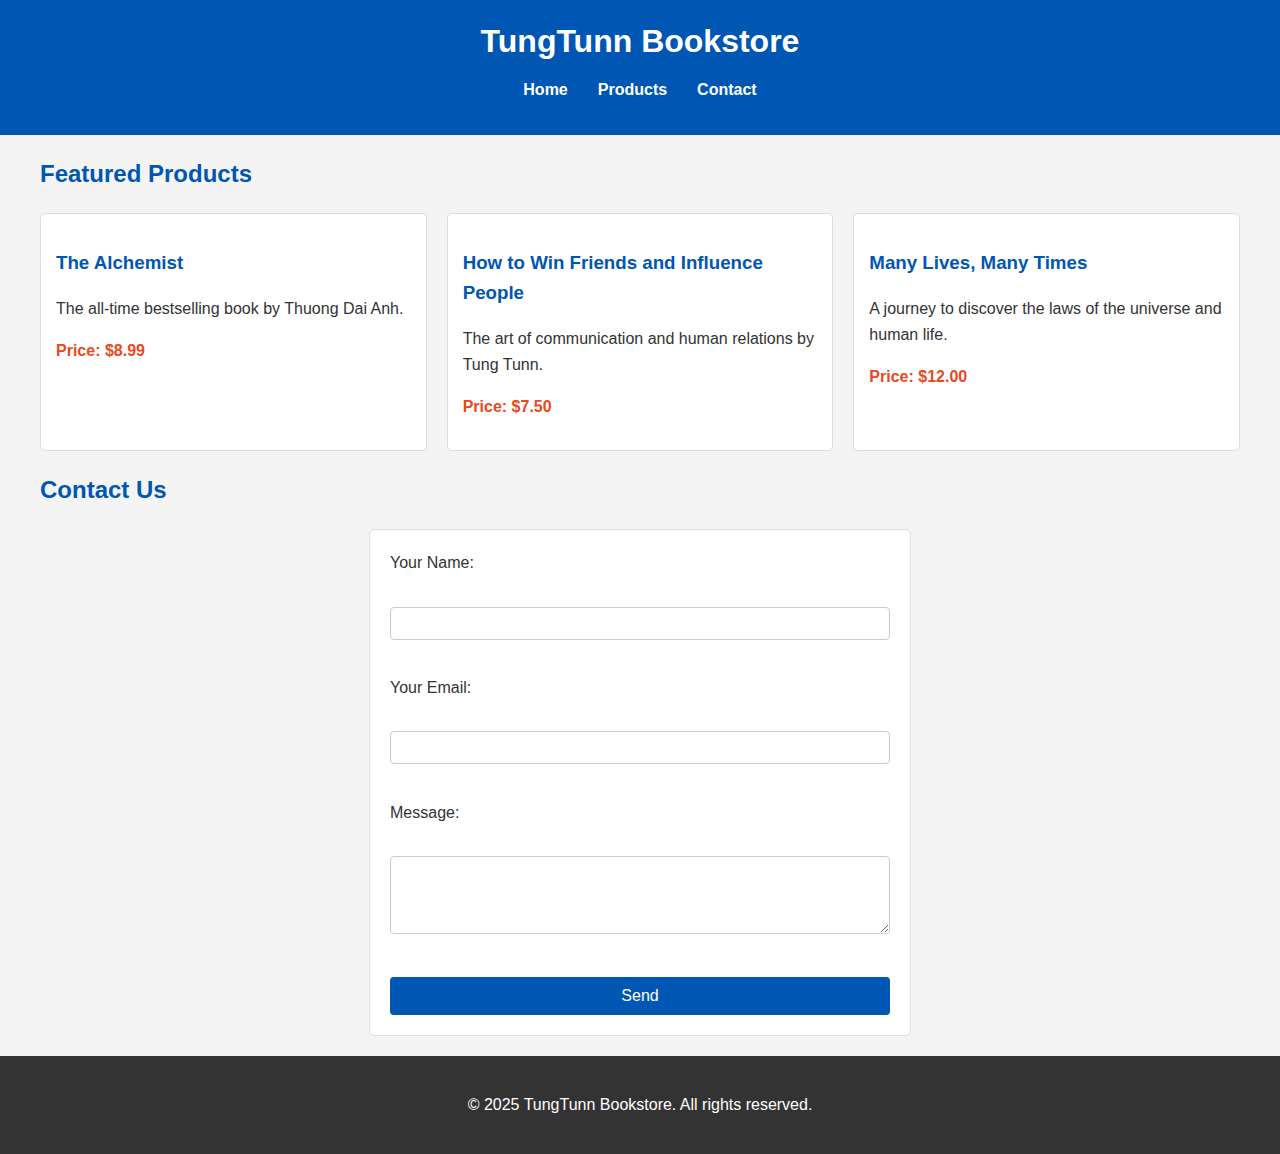
<file: BT2/index.html>
<!DOCTYPE html>
<html lang="en">
    <head>
        <meta charset="UTF-8" />
        <meta name="viewport" content="width=device-width, initial-scale=1.0" />
        <link rel="stylesheet" href="style.css" />
        <title>TungTunn Bookstore</title>
    </head>
    <body>
        <header>
            <h1>TungTunn Bookstore</h1>
            <nav>
                <ul>
                    <li><a href="#">Home</a></li>
                    <li><a href="#">Products</a></li>
                    <li><a href="#">Contact</a></li>
                </ul>
            </nav>
        </header>

        <main>
            <section id="products">
                <h2>Featured Products</h2>

                <div id="product-list">
                    <article class="product-item">
                        <h3>The Alchemist</h3>
                        <p>The all-time bestselling book by Thuong Dai Anh.</p>
                        <p class="price">Price: $8.99</p>
                    </article>

                    <article class="product-item">
                        <h3>How to Win Friends and Influence People</h3>
                        <p>The art of communication and human relations by Tung Tunn.</p>
                        <p class="price">Price: $7.50</p>
                    </article>

                    <article class="product-item">
                        <h3>Many Lives, Many Times</h3>
                        <p>A journey to discover the laws of the universe and human life.</p>
                        <p class="price">Price: $12.00</p>
                    </article>
                </div>
            </section>

            <section id="contact-section">
                <h2>Contact Us</h2>
                <form>
                    <label for="name">Your Name:</label><br />
                    <input type="text" id="name" name="name" required /><br /><br />

                    <label for="email">Your Email:</label><br />
                    <input type="email" id="email" name="email" required /><br /><br />

                    <label for="message">Message:</label><br />
                    <textarea id="message" name="message" rows="4"></textarea><br /><br />

                    <button type="submit">Send</button>
                </form>
            </section>
        </main>

        <footer>
            <p>&copy; 2025 TungTunn Bookstore. All rights reserved.</p>
        </footer>
    </body>
</html>
</file>
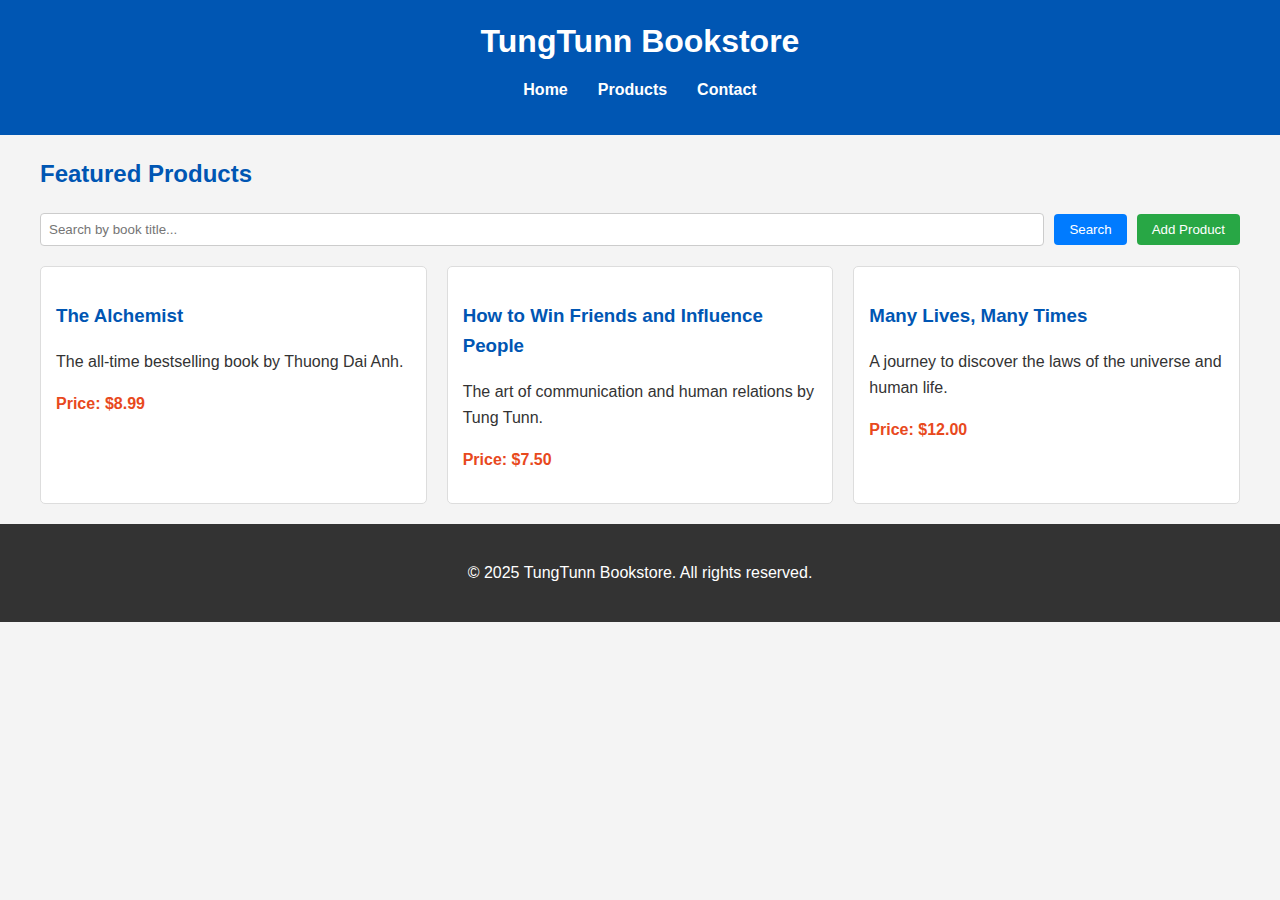
<file: BT3/index.html>
<!DOCTYPE html>
<html lang="en">
    <head>
        <meta charset="UTF-8" />
        <meta name="viewport" content="width=device-width, initial-scale=1.0" />
        <title>TungTunn Bookstore</title>
        <link rel="stylesheet" href="style.css" />
    </head>
    <body>
        <header>
            <h1>TungTunn Bookstore</h1>
            <nav>
                <ul>
                    <li><a href="#">Home</a></li>
                    <li><a href="#">Products</a></li>
                    <li><a href="#">Contact</a></li>
                </ul>
            </nav>
        </header>

        <main>
            <section id="products">
                <h2>Featured Products</h2>

                <div id="controls">
                    <input type="text" id="searchInput" placeholder="Search by book title..." />
                    <button id="searchBtn">Search</button>
                    <button id="addProductBtn">Add Product</button>
                </div>

                <div id="product-list">
                    <article class="product-item">
                        <h3>The Alchemist</h3>
                        <p>The all-time bestselling book by Thuong Dai Anh.</p>
                        <p class="price">Price: $8.99</p>
                    </article>
                    <article class="product-item">
                        <h3>How to Win Friends and Influence People</h3>
                        <p>The art of communication and human relations by Tung Tunn.</p>
                        <p class="price">Price: $7.50</p>
                    </article>
                    <article class="product-item">
                        <h3>Many Lives, Many Times</h3>
                        <p>A journey to discover the laws of the universe and human life.</p>
                        <p class="price">Price: $12.00</p>
                    </article>
                </div>
            </section>

            <section id="add-product-section">
                <form id="addProductForm" class="hidden">
                    <h3>Add a New Product</h3>
                    <label for="newName">Product Name:</label>
                    <input type="text" id="newName" required />
                    <label for="newDesc">Description:</label>
                    <textarea id="newDesc" rows="3"></textarea>
                    <label for="newPrice">Price:</label>
                    <input type="number" id="newPrice" required />
                    <button type="submit">Add</button>
                </form>
            </section>
        </main>

        <footer>
            <p>&copy; 2025 TungTunn Bookstore. All rights reserved.</p>
        </footer>

        <script src="script.js"></script>
    </body>
</html>
</file>
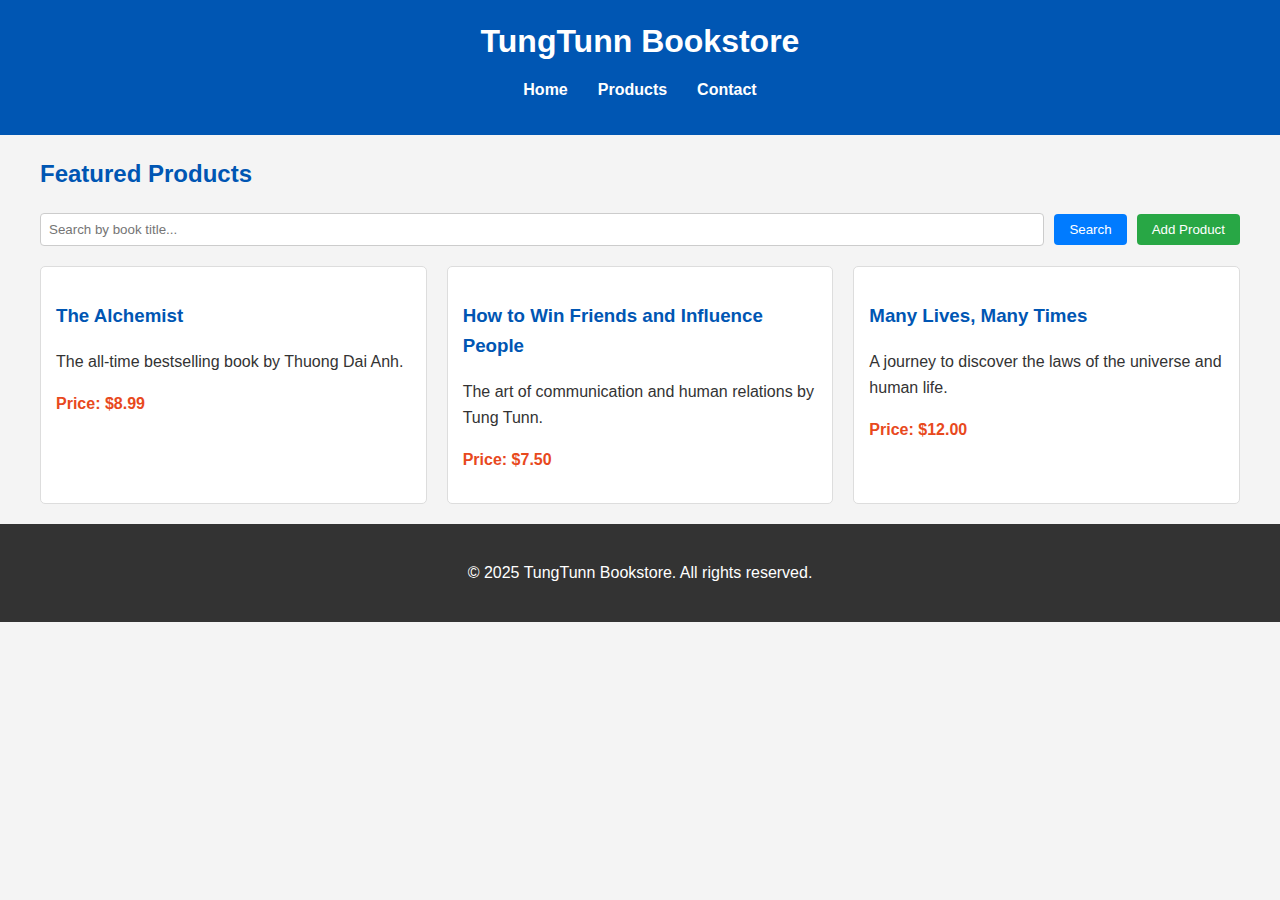
<file: BT4/index.html>
<!DOCTYPE html>
<html lang="en">
    <head>
        <meta charset="UTF-8" />
        <meta name="viewport" content="width=device-width, initial-scale=1.0" />
        <title>TungTunn Bookstore</title>
        <link rel="stylesheet" href="style.css" />
    </head>
    <body>
        <header>
            <h1>TungTunn Bookstore</h1>
            <nav>
                <ul>
                    <li><a href="#">Home</a></li>
                    <li><a href="#">Products</a></li>
                    <li><a href="#">Contact</a></li>
                </ul>
            </nav>
        </header>

        <main>
            <section id="products">
                <h2>Featured Products</h2>
                <div id="controls">
                    <input type="text" id="searchInput" placeholder="Search by book title..." />
                    <button id="searchBtn">Search</button>
                    <button id="addProductBtn">Add Product</button>
                </div>
                <div id="product-list">
                    <article class="product-item">
                        <h3>The Alchemist</h3>
                        <p>The all-time bestselling book by Thuong Dai Anh.</p>
                        <p class="price">Price: $8.99</p>
                    </article>
                    <article class="product-item">
                        <h3>How to Win Friends and Influence People</h3>
                        <p>The art of communication and human relations by Tung Tunn.</p>
                        <p class="price">Price: $7.50</p>
                    </article>
                    <article class="product-item">
                        <h3>Many Lives, Many Times</h3>
                        <p>A journey to discover the laws of the universe and human life.</p>
                        <p class="price">Price: $12.00</p>
                    </article>
                </div>
            </section>

            <section id="add-product-section">
                <form id="addProductForm" class="hidden">
                    <h3>Add a New Product</h3>

                    <label for="newName">Product Name:</label>
                    <input type="text" id="newName" required />

                    <label for="newDesc">Description:</label>
                    <textarea id="newDesc" rows="3"></textarea>

                    <label for="newPrice">Price:</label>
                    <input type="number" id="newPrice" required />

                    <p id="errorMsg" style="color: red"></p>

                    <button type="submit">Add</button>
                    <button type="button" id="cancelBtn">Cancel</button>
                </form>
            </section>
        </main>

        <footer>
            <p>&copy; 2025 TungTunn Bookstore. All rights reserved.</p>
        </footer>

        <script src="script.js"></script>
    </body>
</html>
</file>
<file: BT2/style.css>
/* --- General Styles --- */
/* These rules apply to the entire document */
body {
    font-family: Arial, sans-serif; /* Sets a clean, readable font */
    line-height: 1.6; /* Sets the space between lines of text */
    margin: 0;
    padding: 0;
    background-color: #f4f4f4; /* Light grey background color */
    color: #333; /* Dark grey text color for better readability */
}

main {
    max-width: 1200px; /* Limits the maximum width of the main content */
    margin: 20px auto; /* Centers the main content horizontally */
    padding: 0 20px; /* Adds some space on the left and right */
}

h1,
h2,
h3 {
    color: #0056b3; /* Sets a blue color for headings */
}

/* --- Header & Navigation --- */
header {
    background: #0056b3; /* Blue background for the header */
    color: #fff; /* White text color */
    padding: 1rem 0;
    text-align: center;
}

header h1 {
    color: #fff;
    margin: 0;
}

nav ul {
    padding: 0;
    list-style: none; /* Removes the default bullet points */
    display: flex; /* Arranges list items in a row */
    justify-content: center; /* Centers the navigation links */
    margin-top: 10px;
}

nav ul li {
    margin: 0 15px; /* Adds space between navigation links */
}

nav a {
    color: #fff;
    text-decoration: none; /* Removes the underline from links */
    font-weight: bold;
}

/* --- Product List --- */
#product-list {
    display: flex; /* Uses Flexbox to create a flexible layout */
    flex-wrap: wrap; /* Allows items to wrap to the next line on smaller screens */
    gap: 20px; /* Sets the space between product items */
}

.product-item {
    background: #fff;
    border: 1px solid #ddd; /* Light grey border */
    border-radius: 5px; /* Rounds the corners */
    padding: 15px;
    /* Each item will take up about 30% of the container's width, but can grow or shrink */
    flex: 1 1 30%;
    box-sizing: border-box; /* Ensures padding and border are included in the element's total width and height */
    min-width: 280px; /* Prevents items from becoming too narrow */
}

.product-item .price {
    font-weight: bold;
    color: #e8491d; /* Orange color for the price to make it stand out */
}

/* --- Form --- */
form {
    max-width: 500px;
    margin: 20px auto; /* Centers the form */
    padding: 20px;
    background: #fff;
    border: 1px solid #ddd;
    border-radius: 5px;
}

form label {
    display: block; /* Makes each label appear on its own line */
    margin-bottom: 5px;
}

form input[type="text"],
form input[type="email"],
form input[type="number"],
form textarea {
    width: 100%; /* Makes form fields take up the full width of the form */
    padding: 8px;
    margin-bottom: 10px;
    border-radius: 4px;
    border: 1px solid #ccc;
    box-sizing: border-box;
}

form button {
    display: block;
    width: 100%;
    padding: 10px;
    border: none;
    background: #0056b3;
    color: #fff;
    border-radius: 4px;
    cursor: pointer;
    font-size: 16px;
}

form button:hover {
    background: #004494; /* Darkens the button on hover */
}

/* --- Controls Section (Search and Add Button) --- */
#controls {
    margin-bottom: 20px;
    display: flex;
    gap: 10px;
    align-items: center;
}

#searchInput {
    flex-grow: 1; /* Allows the search input to take up available space */
    padding: 8px;
    border: 1px solid #ccc;
    border-radius: 4px;
}

#controls button {
    padding: 8px 15px;
    border: none;
    color: white;
    cursor: pointer;
    border-radius: 4px;
}

#controls #searchBtn {
    background-color: #007bff;
}
#controls #addProductBtn {
    background-color: #28a745;
}

/* --- Footer --- */
footer {
    text-align: center;
    padding: 20px;
    margin-top: 20px;
    background: #333;
    color: #fff;
}

/* --- Helper and Utility Classes --- */
.hidden {
    display: none; /* A utility class to hide elements */
}

#addProductForm button[type="button"] {
    background-color: #6c757d; /* Grey color for the cancel button */
    margin-top: 5px;
}

#addProductForm button[type="button"]:hover {
    background-color: #5a6268;
}

/* --- Responsive Design --- */
/* This block of rules applies only when the screen width is 768px or less */
@media (max-width: 768px) {
    nav ul {
        flex-direction: column; /* Stacks the navigation links vertically */
    }

    nav ul li {
        margin: 5px 0;
    }

    #product-list {
        flex-direction: column; /* Stacks the product items vertically */
    }
}
</file>
<file: BT3/style.css>
/* --- General Styles --- */
/* These rules apply to the entire document */
body {
    font-family: Arial, sans-serif; /* Sets a clean, readable font */
    line-height: 1.6; /* Sets the space between lines of text */
    margin: 0;
    padding: 0;
    background-color: #f4f4f4; /* Light grey background color */
    color: #333; /* Dark grey text color for better readability */
}

main {
    max-width: 1200px; /* Limits the maximum width of the main content */
    margin: 20px auto; /* Centers the main content horizontally */
    padding: 0 20px; /* Adds some space on the left and right */
}

h1,
h2,
h3 {
    color: #0056b3; /* Sets a blue color for headings */
}

/* --- Header & Navigation --- */
header {
    background: #0056b3; /* Blue background for the header */
    color: #fff; /* White text color */
    padding: 1rem 0;
    text-align: center;
}

header h1 {
    color: #fff;
    margin: 0;
}

nav ul {
    padding: 0;
    list-style: none; /* Removes the default bullet points */
    display: flex; /* Arranges list items in a row */
    justify-content: center; /* Centers the navigation links */
    margin-top: 10px;
}

nav ul li {
    margin: 0 15px; /* Adds space between navigation links */
}

nav a {
    color: #fff;
    text-decoration: none; /* Removes the underline from links */
    font-weight: bold;
}

/* --- Product List --- */
#product-list {
    display: flex; /* Uses Flexbox to create a flexible layout */
    flex-wrap: wrap; /* Allows items to wrap to the next line on smaller screens */
    gap: 20px; /* Sets the space between product items */
}

.product-item {
    background: #fff;
    border: 1px solid #ddd; /* Light grey border */
    border-radius: 5px; /* Rounds the corners */
    padding: 15px;
    /* Each item will take up about 30% of the container's width, but can grow or shrink */
    flex: 1 1 30%;
    box-sizing: border-box; /* Ensures padding and border are included in the element's total width and height */
    min-width: 280px; /* Prevents items from becoming too narrow */
}

.product-item .price {
    font-weight: bold;
    color: #e8491d; /* Orange color for the price to make it stand out */
}

/* --- Form --- */
form {
    max-width: 500px;
    margin: 20px auto; /* Centers the form */
    padding: 20px;
    background: #fff;
    border: 1px solid #ddd;
    border-radius: 5px;
}

form label {
    display: block; /* Makes each label appear on its own line */
    margin-bottom: 5px;
}

form input[type="text"],
form input[type="email"],
form input[type="number"],
form textarea {
    width: 100%; /* Makes form fields take up the full width of the form */
    padding: 8px;
    margin-bottom: 10px;
    border-radius: 4px;
    border: 1px solid #ccc;
    box-sizing: border-box;
}

form button {
    display: block;
    width: 100%;
    padding: 10px;
    border: none;
    background: #0056b3;
    color: #fff;
    border-radius: 4px;
    cursor: pointer;
    font-size: 16px;
}

form button:hover {
    background: #004494; /* Darkens the button on hover */
}

/* --- Controls Section (Search and Add Button) --- */
#controls {
    margin-bottom: 20px;
    display: flex;
    gap: 10px;
    align-items: center;
}

#searchInput {
    flex-grow: 1; /* Allows the search input to take up available space */
    padding: 8px;
    border: 1px solid #ccc;
    border-radius: 4px;
}

#controls button {
    padding: 8px 15px;
    border: none;
    color: white;
    cursor: pointer;
    border-radius: 4px;
}

#controls #searchBtn {
    background-color: #007bff;
}
#controls #addProductBtn {
    background-color: #28a745;
}

/* --- Footer --- */
footer {
    text-align: center;
    padding: 20px;
    margin-top: 20px;
    background: #333;
    color: #fff;
}

/* --- Helper and Utility Classes --- */
.hidden {
    display: none; /* A utility class to hide elements */
}

#addProductForm button[type="button"] {
    background-color: #6c757d; /* Grey color for the cancel button */
    margin-top: 5px;
}

#addProductForm button[type="button"]:hover {
    background-color: #5a6268;
}

/* --- Responsive Design --- */
/* This block of rules applies only when the screen width is 768px or less */
@media (max-width: 768px) {
    nav ul {
        flex-direction: column; /* Stacks the navigation links vertically */
    }

    nav ul li {
        margin: 5px 0;
    }

    #product-list {
        flex-direction: column; /* Stacks the product items vertically */
    }
}
</file>
<file: BT4/style.css>
/* --- General Styles --- */
/* These rules apply to the entire document */
body {
    font-family: Arial, sans-serif; /* Sets a clean, readable font */
    line-height: 1.6; /* Sets the space between lines of text */
    margin: 0;
    padding: 0;
    background-color: #f4f4f4; /* Light grey background color */
    color: #333; /* Dark grey text color for better readability */
}

main {
    max-width: 1200px; /* Limits the maximum width of the main content */
    margin: 20px auto; /* Centers the main content horizontally */
    padding: 0 20px; /* Adds some space on the left and right */
}

h1,
h2,
h3 {
    color: #0056b3; /* Sets a blue color for headings */
}

/* --- Header & Navigation --- */
header {
    background: #0056b3; /* Blue background for the header */
    color: #fff; /* White text color */
    padding: 1rem 0;
    text-align: center;
}

header h1 {
    color: #fff;
    margin: 0;
}

nav ul {
    padding: 0;
    list-style: none; /* Removes the default bullet points */
    display: flex; /* Arranges list items in a row */
    justify-content: center; /* Centers the navigation links */
    margin-top: 10px;
}

nav ul li {
    margin: 0 15px; /* Adds space between navigation links */
}

nav a {
    color: #fff;
    text-decoration: none; /* Removes the underline from links */
    font-weight: bold;
}

/* --- Product List --- */
#product-list {
    display: flex; /* Uses Flexbox to create a flexible layout */
    flex-wrap: wrap; /* Allows items to wrap to the next line on smaller screens */
    gap: 20px; /* Sets the space between product items */
}

.product-item {
    background: #fff;
    border: 1px solid #ddd; /* Light grey border */
    border-radius: 5px; /* Rounds the corners */
    padding: 15px;
    /* Each item will take up about 30% of the container's width, but can grow or shrink */
    flex: 1 1 30%;
    box-sizing: border-box; /* Ensures padding and border are included in the element's total width and height */
    min-width: 280px; /* Prevents items from becoming too narrow */
}

.product-item .price {
    font-weight: bold;
    color: #e8491d; /* Orange color for the price to make it stand out */
}

/* --- Form --- */
form {
    max-width: 500px;
    margin: 20px auto; /* Centers the form */
    padding: 20px;
    background: #fff;
    border: 1px solid #ddd;
    border-radius: 5px;
}

form label {
    display: block; /* Makes each label appear on its own line */
    margin-bottom: 5px;
}

form input[type="text"],
form input[type="email"],
form input[type="number"],
form textarea {
    width: 100%; /* Makes form fields take up the full width of the form */
    padding: 8px;
    margin-bottom: 10px;
    border-radius: 4px;
    border: 1px solid #ccc;
    box-sizing: border-box;
}

form button {
    display: block;
    width: 100%;
    padding: 10px;
    border: none;
    background: #0056b3;
    color: #fff;
    border-radius: 4px;
    cursor: pointer;
    font-size: 16px;
}

form button:hover {
    background: #004494; /* Darkens the button on hover */
}

/* --- Controls Section (Search and Add Button) --- */
#controls {
    margin-bottom: 20px;
    display: flex;
    gap: 10px;
    align-items: center;
}

#searchInput {
    flex-grow: 1; /* Allows the search input to take up available space */
    padding: 8px;
    border: 1px solid #ccc;
    border-radius: 4px;
}

#controls button {
    padding: 8px 15px;
    border: none;
    color: white;
    cursor: pointer;
    border-radius: 4px;
}

#controls #searchBtn {
    background-color: #007bff;
}
#controls #addProductBtn {
    background-color: #28a745;
}

/* --- Footer --- */
footer {
    text-align: center;
    padding: 20px;
    margin-top: 20px;
    background: #333;
    color: #fff;
}

/* --- Helper and Utility Classes --- */
.hidden {
    display: none; /* A utility class to hide elements */
}

#addProductForm button[type="button"] {
    background-color: #6c757d; /* Grey color for the cancel button */
    margin-top: 5px;
}

#addProductForm button[type="button"]:hover {
    background-color: #5a6268;
}

/* --- Responsive Design --- */
/* This block of rules applies only when the screen width is 768px or less */
@media (max-width: 768px) {
    nav ul {
        flex-direction: column; /* Stacks the navigation links vertically */
    }

    nav ul li {
        margin: 5px 0;
    }

    #product-list {
        flex-direction: column; /* Stacks the product items vertically */
    }
}
</file>
